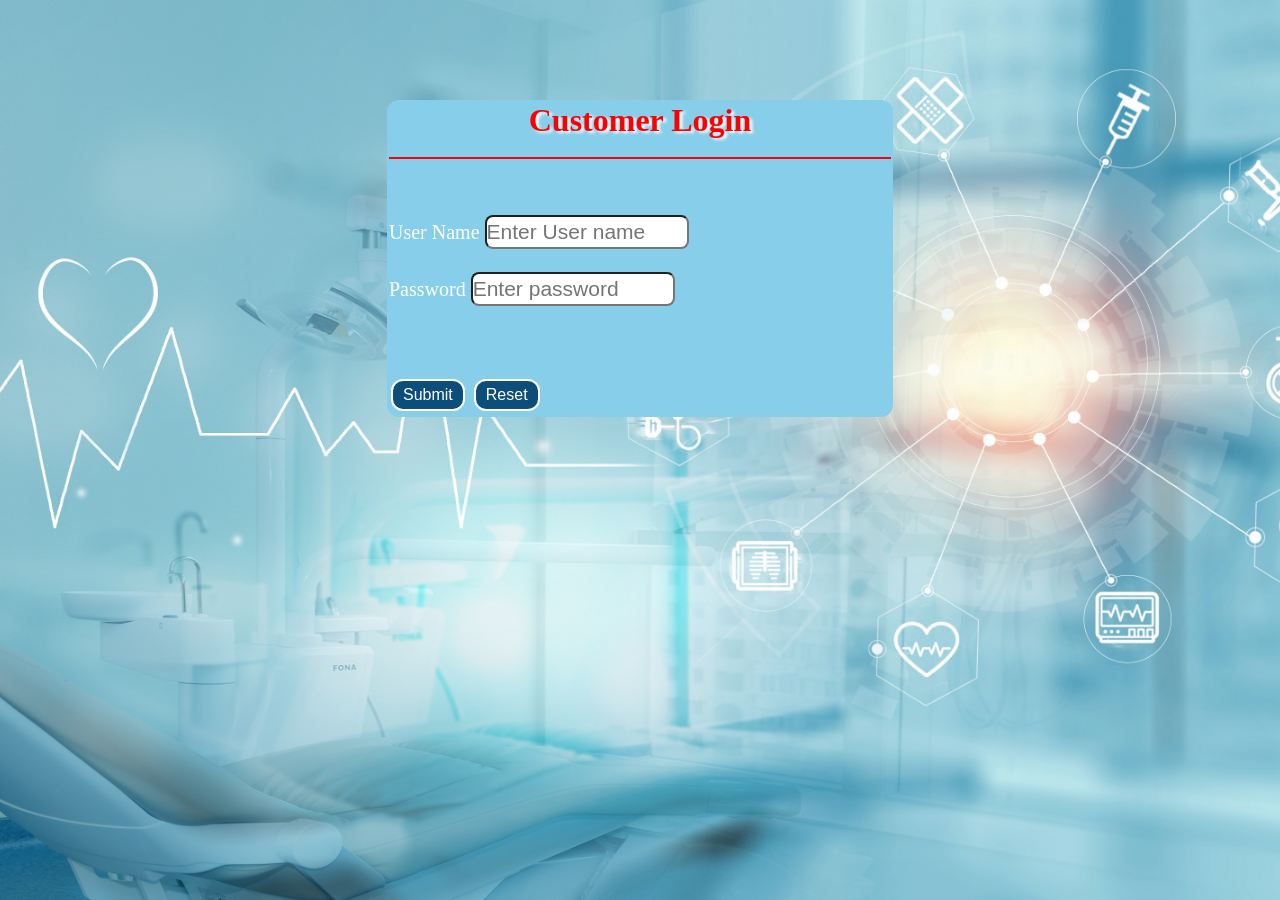
<file: new form.html>
<!DOCTYPE html>
<html lang="en">
<head>
    <meta charset="UTF-8">
    <meta name="viewport" content="width=device-width, initial-scale=1.0">
    <title>Form</title>
    <style>
       *{
           margin: 0;
           padding: 0;
        }
        body
        {
            background-image: url('image/bg.jpg');
            background-size: cover;
            background-repeat: no-repeat;
            background-attachment: fixed;
            background-position: center;
            box-shadow:  gold;
        }
        table
        {
            
            background-color: skyblue;
            height: 300px;
            width: 500px;
            margin-top: 100px;
            color: white;
            border-radius: 12px;
        }
        h1
        {
            color:red;
            text-shadow: 3px 2px 3px white;
        }
        button a{
            text-decoration: none;
            color: white;
        }
        button
        {
            background-color: #0d4d7a;
            color: white;
            border: 2px solid white;
            padding: 5px 10px;
            text-align: center;
            text-decoration: none;
            display: inline-block;
            font-size: 16px;
            margin: 4px 2px;
            cursor: pointer;
            border-radius: 12px;
        }
        button:hover
        {
            background-color: #350f69;
            color: red;
            translate: 0.5s ease;
        }
        form
        {
            margin-top: 20px;
            font-size: 20px;
        }
        input
        {
            height: 30px;
            width: 200px;
            border-radius: 8px;
            font-size: 21px;
            color: black;
        }
        input:hover
        {
            background-color: rgb(167, 158, 158);
            translate: 0.5s ease;
        }
    </style>
</head>
<body>
    
    <center>
    
<table>
    <tr>
        <td>
            <h1 align="center">Customer Login</h1><br>
            <hr color="red" width="500" align="center" size="2"><br><br>
            <form>User Name <input type="text" name="name" placeholder="Enter User name"><br><br>
                Password <input type="text" name="name" placeholder="Enter password "><br><br>
            </select><br><br>
            <button><a href="#">Submit</a></button> 
            <button><a href="new form.html">Reset</a></button>
            </form>       
        </td>
    </tr>
</center></table>
</body>
</html>
</file>
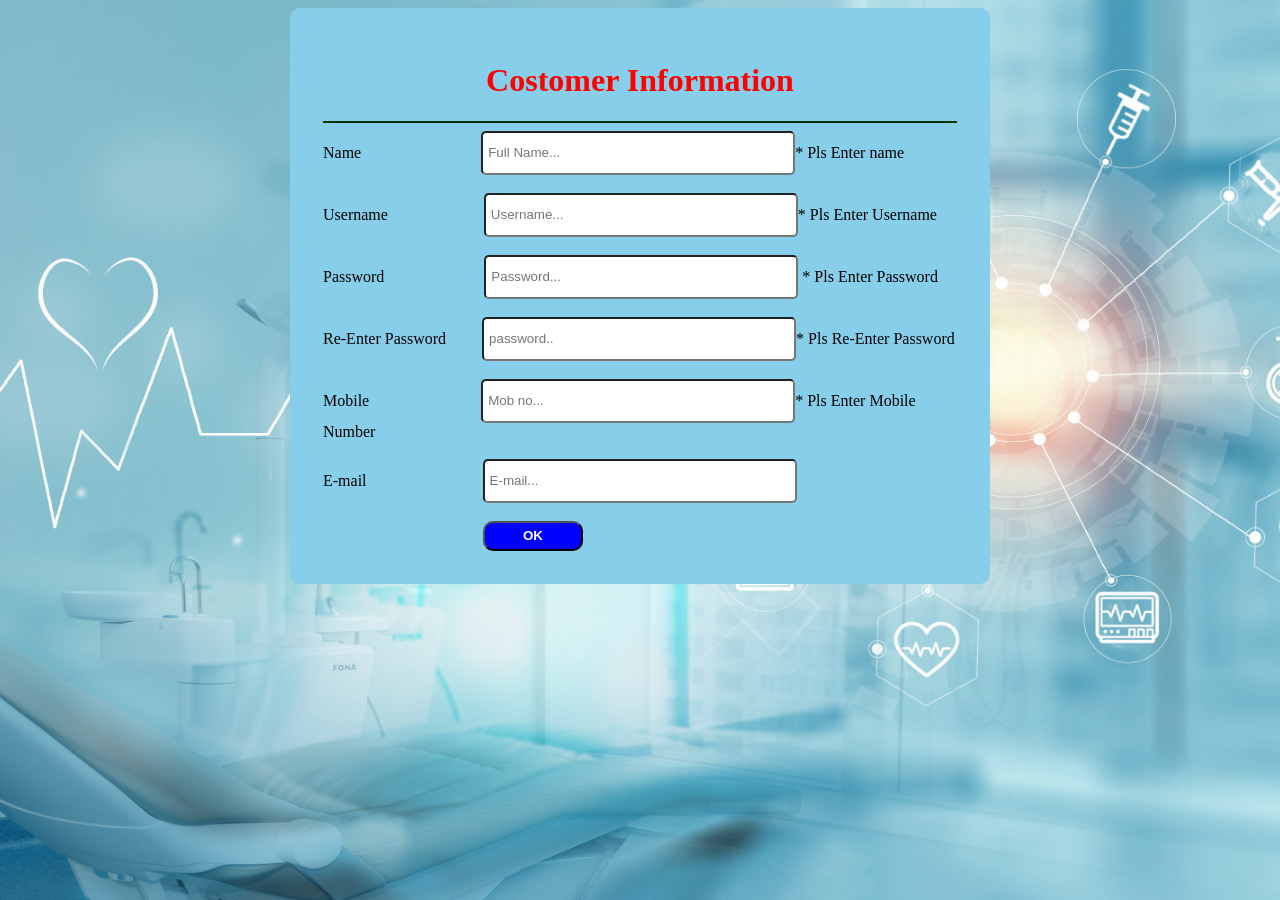
<file: signup.html>
<!DOCTYPE html>
<html lang="en">
<head>
    <meta charset="UTF-8">
    <meta name="viewport" content="width=device-width, initial-scale=1.0">
    <title>Document</title>
    <style>
        body
        {
            background-image: url('image/bg.jpg');
            background-size: cover;
            background-repeat: no-repeat;
            background-attachment: fixed;
            background-position: center;
        }
        table{
            align-items: center;
            justify-content: center;
            border-radius: 10px;
            padding: 30px;
        }
        button{
            color: white;
            background-color: blue;
            width: 100px;
            height: 30px;
            border-radius: 10px;
            margin-left: 160px;

        }
        input{
            border-radius: 5px;
            width: 300px;
            height: 30px;
            padding: 5px;
        }
        h1{
            color: red;
            text-align: center;
        }
        
    </style>
</head>
<body bgcolor="#081b29">
    <center>
    <table bgcolor="skyblue" width="700px" height="400px">
    <tr><td>
    <h1>Costomer Information</h1>
    <hr color="rgb(163, 234, 91)">
    Name &nbsp;&nbsp;&nbsp;&nbsp;&nbsp;&nbsp;&nbsp;&nbsp;&nbsp;&nbsp;&nbsp;&nbsp;&nbsp;&nbsp;&nbsp;&nbsp;&nbsp;&nbsp;&nbsp;&nbsp;&nbsp;&nbsp;&nbsp;&nbsp;&nbsp;&nbsp;&nbsp;&nbsp;
    <input type="text" name="name" placeholder="Full Name...">* Pls Enter name <br><br>
    Username &nbsp;&nbsp;&nbsp;&nbsp;&nbsp;&nbsp;&nbsp;&nbsp;&nbsp;&nbsp;&nbsp;&nbsp;&nbsp;&nbsp;&nbsp;&nbsp;&nbsp;&nbsp;&nbsp;&nbsp;&nbsp;&nbsp;
    <input type="text" name="Username" placeholder="Username...">* Pls Enter Username <br><br>
    Password &nbsp;&nbsp;&nbsp;&nbsp;&nbsp;&nbsp;&nbsp;&nbsp;&nbsp;&nbsp;&nbsp;&nbsp;&nbsp;&nbsp;&nbsp;&nbsp;&nbsp;&nbsp;&nbsp;&nbsp;&nbsp;&nbsp;&nbsp;
    <input type="password" placeholder="Password...">  * Pls Enter Password <br><br>
    Re-Enter Password &nbsp;&nbsp;&nbsp;&nbsp;&nbsp;&nbsp;&nbsp;
    <input type="text" placeholder="password..">* Pls Re-Enter Password <br><br>
    Mobile &nbsp;&nbsp;&nbsp;&nbsp;&nbsp;&nbsp;&nbsp;&nbsp;&nbsp;&nbsp;&nbsp;&nbsp;&nbsp;&nbsp;&nbsp;&nbsp;&nbsp;&nbsp;&nbsp;&nbsp;&nbsp;&nbsp;&nbsp;&nbsp;&nbsp;&nbsp;
    <input type="tel" placeholder="Mob no..." >* Pls Enter Mobile Number <br><br>
    E-mail &nbsp;&nbsp;&nbsp;&nbsp;&nbsp;&nbsp;&nbsp;&nbsp;&nbsp;&nbsp;&nbsp;&nbsp;&nbsp;&nbsp;&nbsp;&nbsp;&nbsp;&nbsp;&nbsp;&nbsp;&nbsp;&nbsp;&nbsp;&nbsp;&nbsp;&nbsp;&nbsp;
    <input type="email" placeholder="E-mail..."><br><br>
    <button type="submit"><b>OK</b></button>
    </td></tr>
    </table>
</center>
</body>
</html>
</file>
